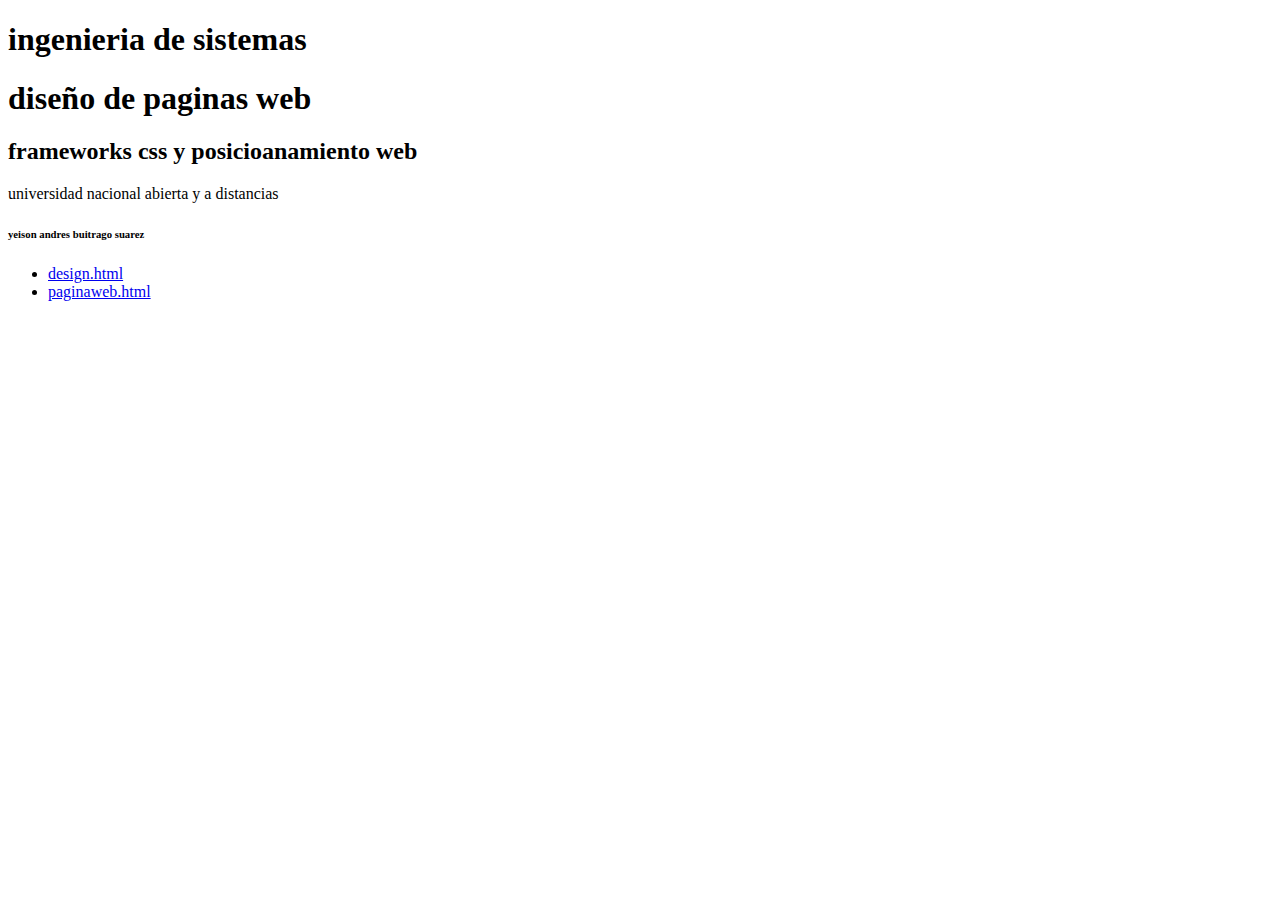
<file: fase3/index.html>
<!DOCTYPE html>
<html lang="en">
<head>
    <meta charset="UTF-8">
    <meta http-equiv="X-UA-Compatible" content="IE=edge">
    <meta name="viewport" content="width=device-width, initial-scale=1.0">
    <title>Document</title>
</head>
<body>
    <h1>ingenieria de sistemas</h1>
    <h1>diseño de paginas web</h1>
    <h2>frameworks css y posicioanamiento web</h1>
    <p>universidad nacional abierta y a distancias</p>
    <h6>yeison andres buitrago suarez</h6>
    <ul>
        <li><a href="design.html">design.html</a> </li>
        <li><a href="fase3/paginaweb.html">paginaweb.html</a> </li>
    </ul>
</body>
</html>
</file>
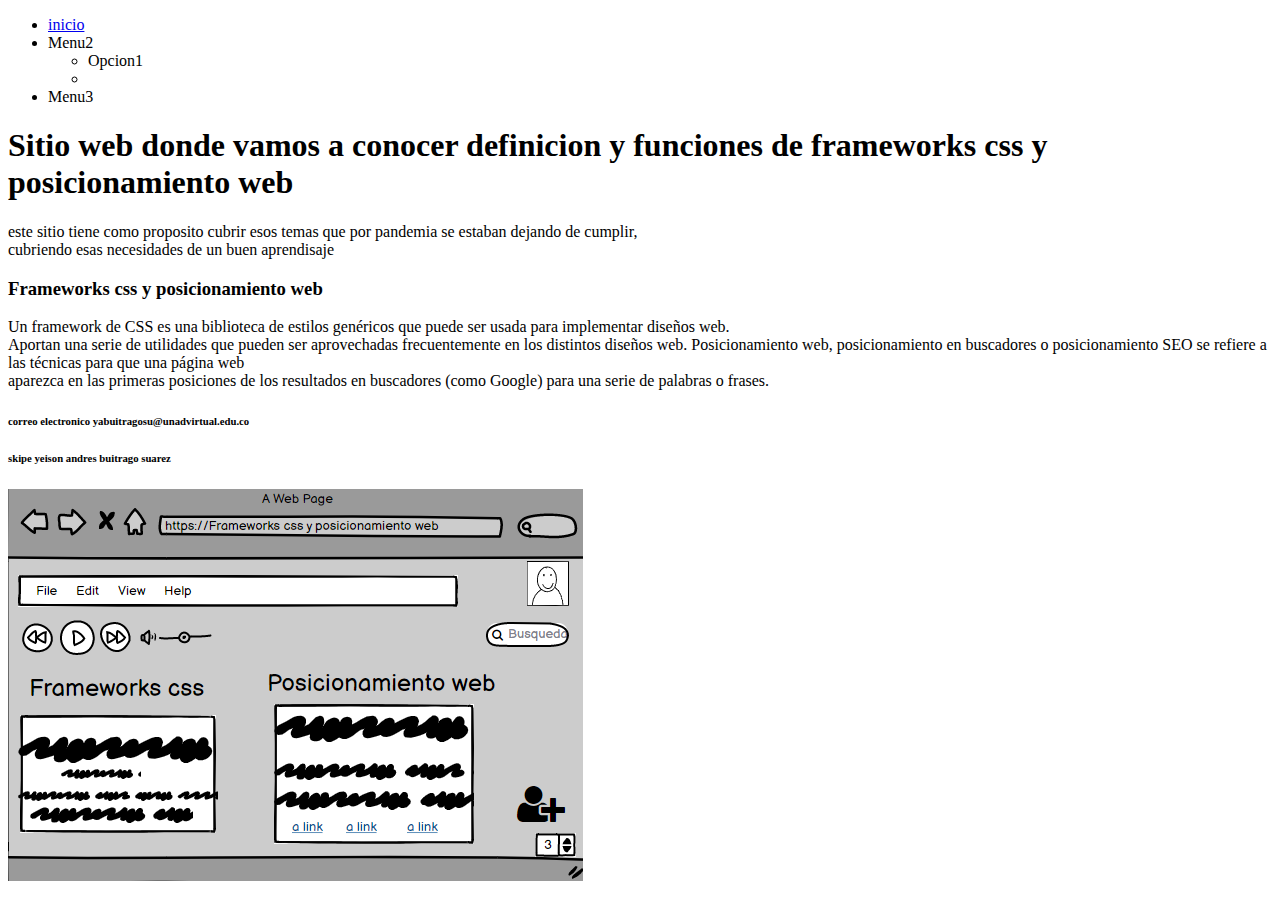
<file: design.html>
<!DOCTYPE html>
<html lang="en">
<head>
    <meta charset="UTF-8">
    <meta http-equiv="X-UA-Compatible" content="IE=edge">
    <meta name="viewport" content="width=device-width, initial-scale=1.0">
    <title>frameworks css y posicioanamiento web</title>
</head>
<body>
    <header>
        <nav>
            <ul>
                <li><a href="#">inicio</a>

                </li>
                <li>Menu2</li>
                <ul>
                    <li>Opcion1</li>
                    <li></li>
                </ul>
                
                <li>Menu3</li>
                
            </ul>
        </nav>
    </header>
    <section>
        <h1>Sitio web donde vamos a conocer definicion y funciones de frameworks css y posicionamiento web</h1>
        <p>este sitio tiene como proposito cubrir esos temas que por pandemia se estaban dejando de cumplir, <br>
             cubriendo esas necesidades de un buen aprendisaje </p>
    </section>
    <article>
        <h3>Frameworks css y posicionamiento web</h3>
        <p>Un framework de CSS es una biblioteca de estilos genéricos que puede ser usada para implementar diseños web.<br>
             Aportan una serie de utilidades que pueden ser aprovechadas frecuentemente en los distintos diseños web.
             Posicionamiento web, posicionamiento en buscadores o posicionamiento SEO se refiere a las técnicas para que una página web<br>
              aparezca en las primeras posiciones de los resultados en buscadores (como Google) para una serie de palabras o frases.
        </p>
    </article>
    <footer>
        <h6>correo electronico yabuitragosu@unadvirtual.edu.co</h6>
        <h6>skipe yeison andres buitrago suarez</h6>
    </footer>
    <img src="imagen.png" alt="el mockup">
</body>
</html>
</file>
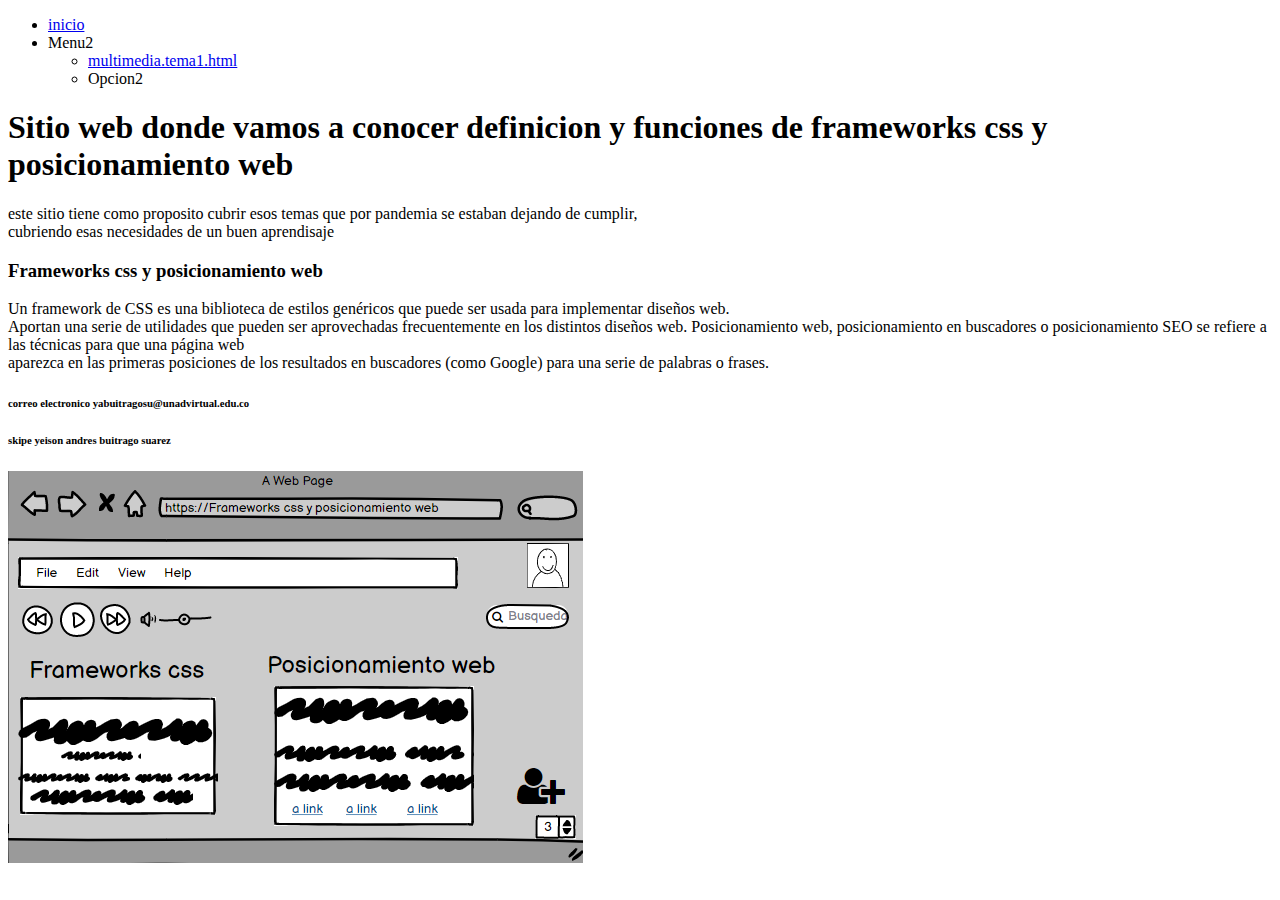
<file: fase3/design.html>
<!DOCTYPE html>
<html lang="en">
<head>
    <meta charset="UTF-8">
    <meta http-equiv="X-UA-Compatible" content="IE=edge">
    <meta name="viewport" content="width=device-width, initial-scale=1.0">
    <title>frameworks css y posicioanamiento web</title>
</head>
<body>
    <header>
        <nav>
            <ul>
                <li><a href="inicio">inicio</a>

                </li>
                <li>Menu2</li>
                <ul>
                    <li> <a href="multimeida.tema1">multimedia.tema1.html</a></li>
                    <li>Opcion2</li>
                </ul>
                
                
                
            </ul>
        </nav>
    </header>
    <section>
        <h1>Sitio web donde vamos a conocer definicion y funciones de frameworks css y posicionamiento web</h1>
        <p>este sitio tiene como proposito cubrir esos temas que por pandemia se estaban dejando de cumplir, <br>
             cubriendo esas necesidades de un buen aprendisaje </p>
    </section>
    <article>
        <h3>Frameworks css y posicionamiento web</h3>
        <p>Un framework de CSS es una biblioteca de estilos genéricos que puede ser usada para implementar diseños web.<br>
             Aportan una serie de utilidades que pueden ser aprovechadas frecuentemente en los distintos diseños web.
             Posicionamiento web, posicionamiento en buscadores o posicionamiento SEO se refiere a las técnicas para que una página web<br>
              aparezca en las primeras posiciones de los resultados en buscadores (como Google) para una serie de palabras o frases.
        </p>
    </article>
    <footer>
        <h6>correo electronico yabuitragosu@unadvirtual.edu.co</h6>
        <h6>skipe yeison andres buitrago suarez</h6>
    </footer>
    <img src="imagen.png" alt="el mockup">
</body>
</html>
</file>
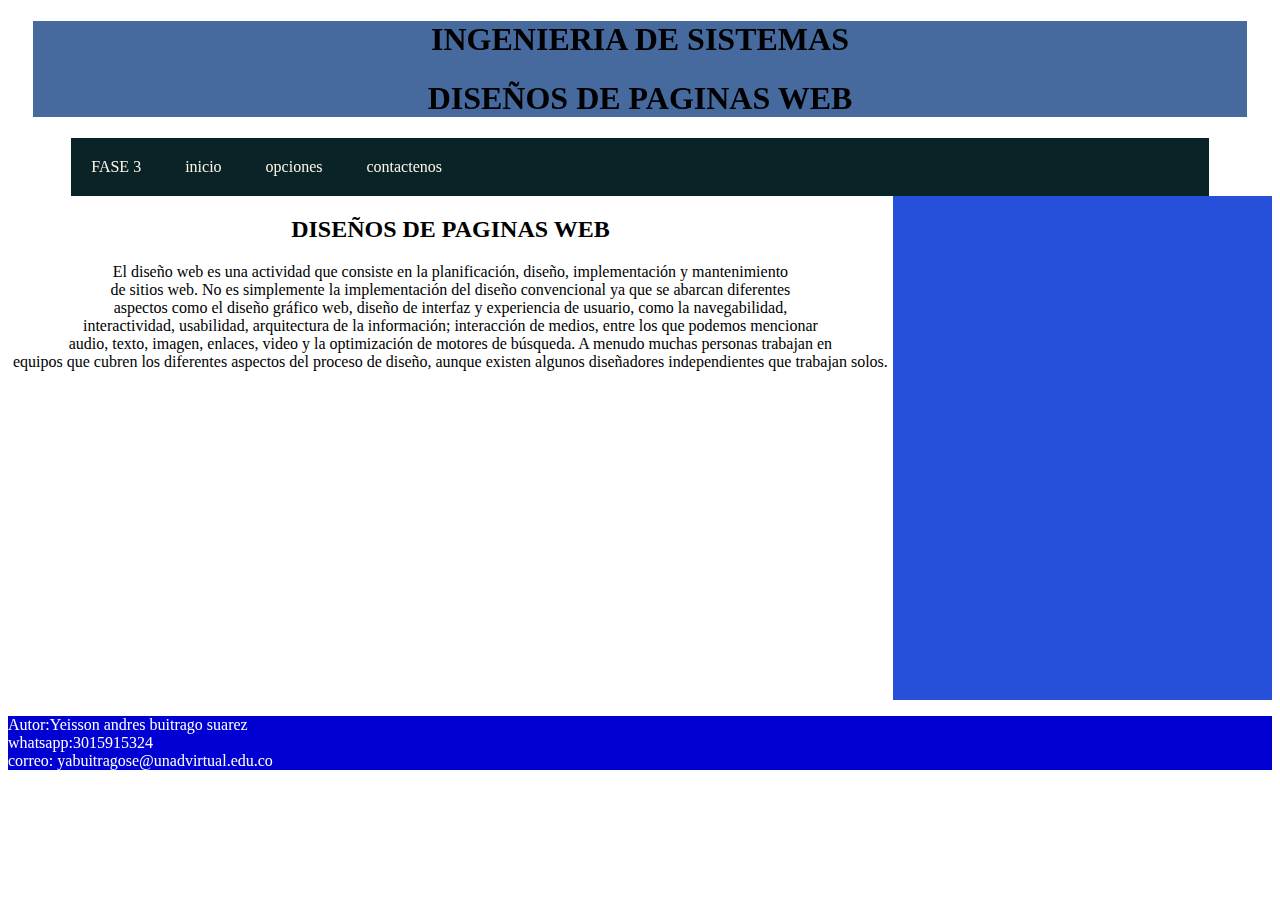
<file: fase3/fase3.html>
<!DOCTYPE html>
<html lang="en">

<head>
    <meta charset="UTF-8">
    <meta http-equiv="X-UA-Compatible" content="IE=edge">
    <meta name="viewport" content="width=device-width, initial-scale=1.0">
    <title>Diseños de paginas web</title>
    <link rel="stylesheet" href="css/styles.css">
</head>

<body>
    <header>
        <h1 class="primero">INGENIERIA DE SISTEMAS</h1>
        <H1 id="segundo">DISEÑOS DE PAGINAS WEB</H1>
        
    </header>
    <nav 
        <ul class="menu">
            <li>
                <a href="#">FASE 3</a>
                <a href="#">inicio</a>
                <a href="#">opciones</a>
                <a href="#">contactenos</a>
            </li>
        </ul>
        
    </nav>
    <div class="contenedor">
        <section>
            <article><h2>DISEÑOS DE PAGINAS WEB</h2></article>
            
            <article>
                El diseño web es una actividad que consiste en la planificación, diseño, implementación y mantenimiento <br>
                 de sitios web. No es simplemente la implementación del diseño convencional ya que se abarcan diferentes <br>
                  aspectos como el diseño gráfico web, diseño de interfaz y experiencia de usuario, como la navegabilidad, <br>
                   interactividad, usabilidad, arquitectura de la información; interacción de medios, entre los que podemos mencionar <br>
                    audio, texto, imagen, enlaces, video y la optimización de motores de búsqueda. A menudo muchas personas trabajan en <br>
                     equipos que cubren los diferentes aspectos del proceso de diseño, aunque existen algunos diseñadores independientes que trabajan solos.
                     <iframe width="560" height="315" src="https://www.youtube.com/embed/kHffOO7NfMI" title="YouTube video player" frameborder="0" allow="accelerometer; autoplay; clipboard-write; encrypted-media; gyroscope; picture-in-picture" allowfullscreen></iframe>
            </article>
            

            

        </section> 
        
        <aside>
            <iframe src="https://www.facebook.com/plugins/page.php?href=https%3A%2F%2Fwww.facebook.com%2FUniversidadUNAD%2F&tabs=timeline&width=340&height=500&small_header=false&adapt_container_width=true&hide_cover=false&show_facepile=true&appId" width="340" height="500" style="border:none;overflow:hidden" scrolling="no" frameborder="0" allowfullscreen="true" allow="autoplay; clipboard-write; encrypted-media; picture-in-picture; web-share"></iframe>
           
        </aside>
       
        
    </div>
    
  <footer>
      <p>Autor:Yeisson andres buitrago suarez <br>
        whatsapp:3015915324 <br>
        correo: yabuitragose@unadvirtual.edu.co
      </p>
  </footer>
    



</body>

</html>
</file>
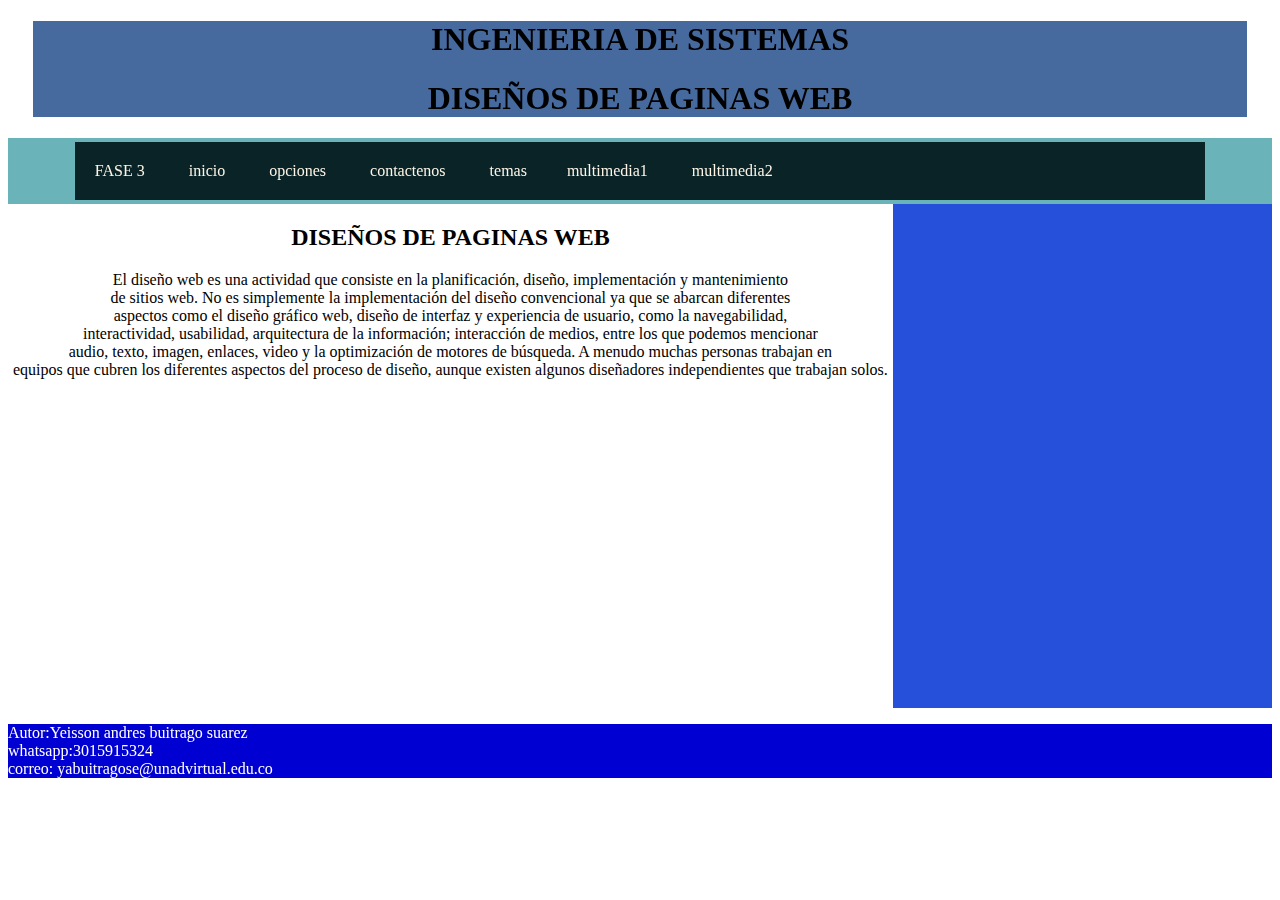
<file: fase3/framewoks.css - posiciobnamiento.web.html>
<!DOCTYPE html>
<html lang="en">

<head>
    <meta charset="UTF-8">
    <meta http-equiv="X-UA-Compatible" content="IE=edge">
    <meta name="viewport" content="width=device-width, initial-scale=1.0">
    <title>Diseños de paginas web</title>
    <link rel="stylesheet" href="css/styles.css">
</head>

<body>
    <header>
        <h1 class="primero">INGENIERIA DE SISTEMAS</h1>
        <H1 id="segundo">DISEÑOS DE PAGINAS WEB</H1>
        
    </header>
    <nav >
        <ul class="menu">
            <li>
                <a href="#">FASE 3</a>
                <a href="#">inicio</a>
                <a href="#">opciones</a>
                <a href="#">contactenos</a>
                <a href="#">temas
                    <a href="multimedia.tema1.html">multimedia1</a>
                    <a href="multimedia.tema2.html">multimedia2</a>
                </a>
            </li>
        </ul>
        
    </nav>
    <div class="contenedor">
        <section>
            <article><h2>DISEÑOS DE PAGINAS WEB</h2></article>
            
            <article>
                El diseño web es una actividad que consiste en la planificación, diseño, implementación y mantenimiento <br>
                 de sitios web. No es simplemente la implementación del diseño convencional ya que se abarcan diferentes <br>
                  aspectos como el diseño gráfico web, diseño de interfaz y experiencia de usuario, como la navegabilidad, <br>
                   interactividad, usabilidad, arquitectura de la información; interacción de medios, entre los que podemos mencionar <br>
                    audio, texto, imagen, enlaces, video y la optimización de motores de búsqueda. A menudo muchas personas trabajan en <br>
                     equipos que cubren los diferentes aspectos del proceso de diseño, aunque existen algunos diseñadores independientes que trabajan solos.
                     <iframe width="560" height="315" src="https://www.youtube.com/embed/kHffOO7NfMI" title="YouTube video player" frameborder="0" allow="accelerometer; autoplay; clipboard-write; encrypted-media; gyroscope; picture-in-picture" allowfullscreen></iframe>
            </article>
            

            

        </section> 
        
        <aside>
            <iframe src="https://www.facebook.com/plugins/page.php?href=https%3A%2F%2Fwww.facebook.com%2FUniversidadUNAD%2F&tabs=timeline&width=340&height=500&small_header=false&adapt_container_width=true&hide_cover=false&show_facepile=true&appId" width="340" height="500" style="border:none;overflow:hidden" scrolling="no" frameborder="0" allowfullscreen="true" allow="autoplay; clipboard-write; encrypted-media; picture-in-picture; web-share"></iframe>
           
        </aside>
       
        
    </div>
    
  <footer>
      <p>Autor:Yeisson andres buitrago suarez <br>
        whatsapp:3015915324 <br>
        correo: yabuitragose@unadvirtual.edu.co
      </p>
  </footer>
    



</body>

</html>
</file>
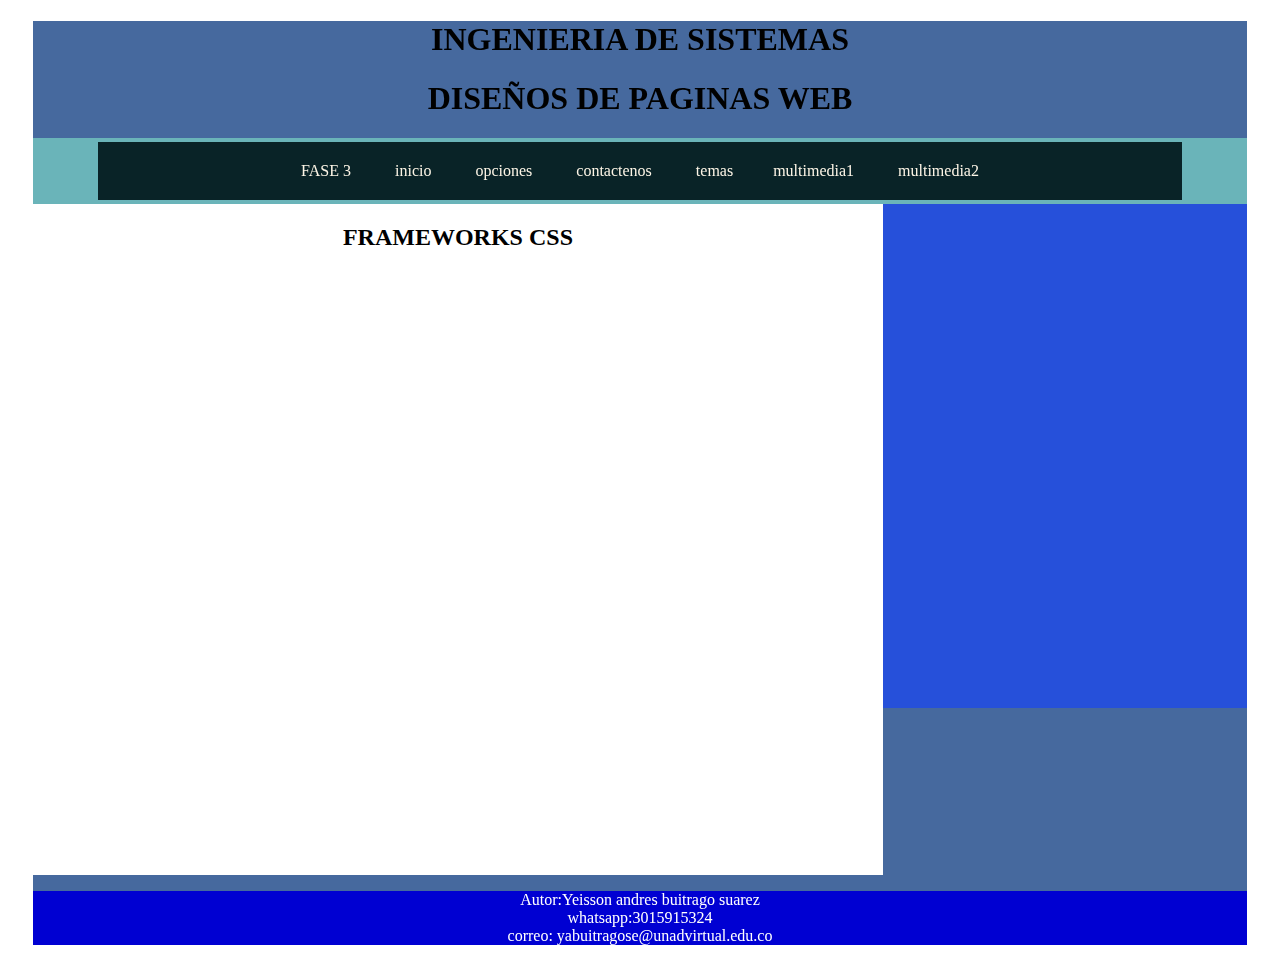
<file: fase3/framewoks.css.html>
<!DOCTYPE html>
<html lang="en">

<head>
    <meta charset="UTF-8">
    <meta http-equiv="X-UA-Compatible" content="IE=edge">
    <meta name="viewport" content="width=device-width, initial-scale=1.0">
    <title>Diseños de paginas web</title>
    <link rel="stylesheet" href="css/styles.css">
</head>

<body>
    <header>
        <h1 class="primero">INGENIERIA DE SISTEMAS</h1>
        <H1 id="segundo">DISEÑOS DE PAGINAS WEB</H1>
        
    </head>  
    <nav>     
        <ul class="menu">
            <li>
                <a href="#">FASE 3</a>
                <a href="#">inicio</a>
                <a href="#">opciones</a>
                <a href="#">contactenos</a>
                <a href="#">temas
                    <a href="multimedia.tema1.html">multimedia1</a>
                    <a href="multimedia.tema2.html">multimedia2</a>
                </a>
            </li>
        </ul>
        
    </nav>
    <div class="contenedor">
        <section>
            <article><h2>FRAMEWORKS CSS</h2></article>
            <article>
                <iframe width="800" height="600" src="pdf/FRAMEWORKS.pdf" frameborder="0"></iframe>
            </article>
            

            

        </section> 
        
        <aside>
            <iframe src="https://www.facebook.com/plugins/page.php?href=https%3A%2F%2Fwww.facebook.com%2FUniversidadUNAD%2F&tabs=timeline&width=340&height=500&small_header=false&adapt_container_width=true&hide_cover=false&show_facepile=true&appId" width="340" height="500" style="border:none;overflow:hidden" scrolling="no" frameborder="0" allowfullscreen="true" allow="autoplay; clipboard-write; encrypted-media; picture-in-picture; web-share"></iframe>
           
        </aside>
        
    </div>
  <footer>
      <p>Autor:Yeisson andres buitrago suarez <br>
        whatsapp:3015915324 <br>
        correo: yabuitragose@unadvirtual.edu.co
      </p>
  </footer>
    



</body>

</html>
</file>
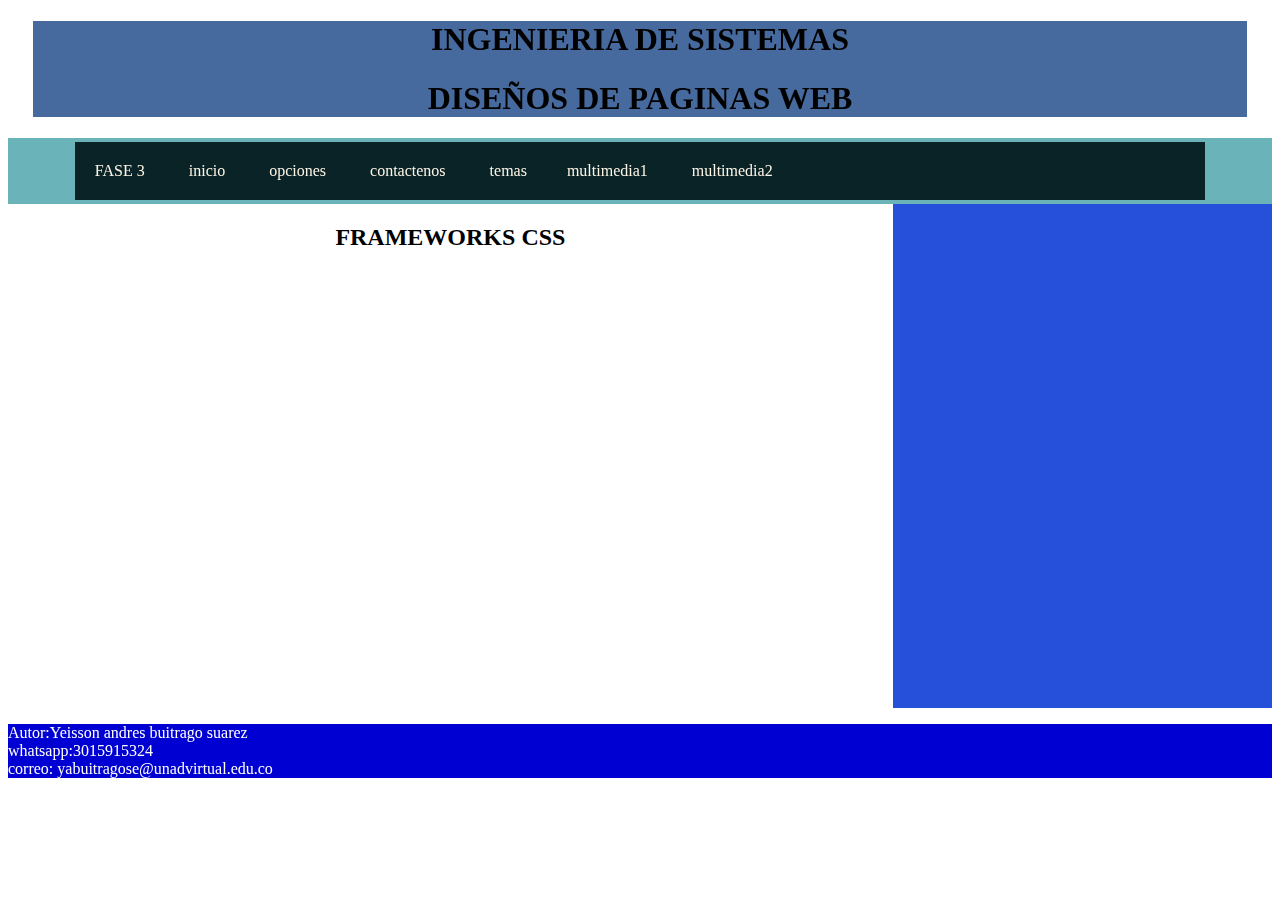
<file: fase3/multimedia.tema1.html>
<!DOCTYPE html>
<html lang="en">

<head>
    <meta charset="UTF-8">
    <meta http-equiv="X-UA-Compatible" content="IE=edge">
    <meta name="viewport" content="width=device-width, initial-scale=1.0">
    <title>Diseños de paginas web</title>
    <link rel="stylesheet" href="css/styles.css">
</head>

<body>
    <header>
        <h1 class="primero">INGENIERIA DE SISTEMAS</h1>
        <H1 id="segundo">DISEÑOS DE PAGINAS WEB</H1>
        
    </header>
    <nav>
        <ul class="menu">
            <li>
                <a href="#">FASE 3</a>
                <a href="#">inicio</a>
                <a href="#">opciones</a>
                <a href="#">contactenos</a>
                <a href="#">temas
                    <a href="multimedia.tema1.html">multimedia1</a>
                    <a href="multimedia.tema2.html">multimedia2</a>
                    

                </a>
            </li>
        </ul>
        
    </nav>
    <div class="contenedor">
        <section>
            <article><h2>FRAMEWORKS CSS</h2></article>
            <article>
                <iframe width="560" height="315" src="https://www.youtube.com/embed/agfe2DCBWqA" title="YouTube video player" frameborder="0" allow="accelerometer; autoplay; clipboard-write; encrypted-media; gyroscope; picture-in-picture" allowfullscreen></iframe>
            </article>
            

            

        </section> 
        
        <aside>
            <iframe src="https://www.facebook.com/plugins/page.php?href=https%3A%2F%2Fwww.facebook.com%2FUniversidadUNAD%2F&tabs=timeline&width=340&height=500&small_header=false&adapt_container_width=true&hide_cover=false&show_facepile=true&appId" width="340" height="500" style="border:none;overflow:hidden" scrolling="no" frameborder="0" allowfullscreen="true" allow="autoplay; clipboard-write; encrypted-media; picture-in-picture; web-share"></iframe>
           
        </aside>
        
    </div>
  <footer>
      <p>Autor:Yeisson andres buitrago suarez <br>
        whatsapp:3015915324 <br>
        correo: yabuitragose@unadvirtual.edu.co
      </p>
  </footer>
    



</body>

</html>
</file>
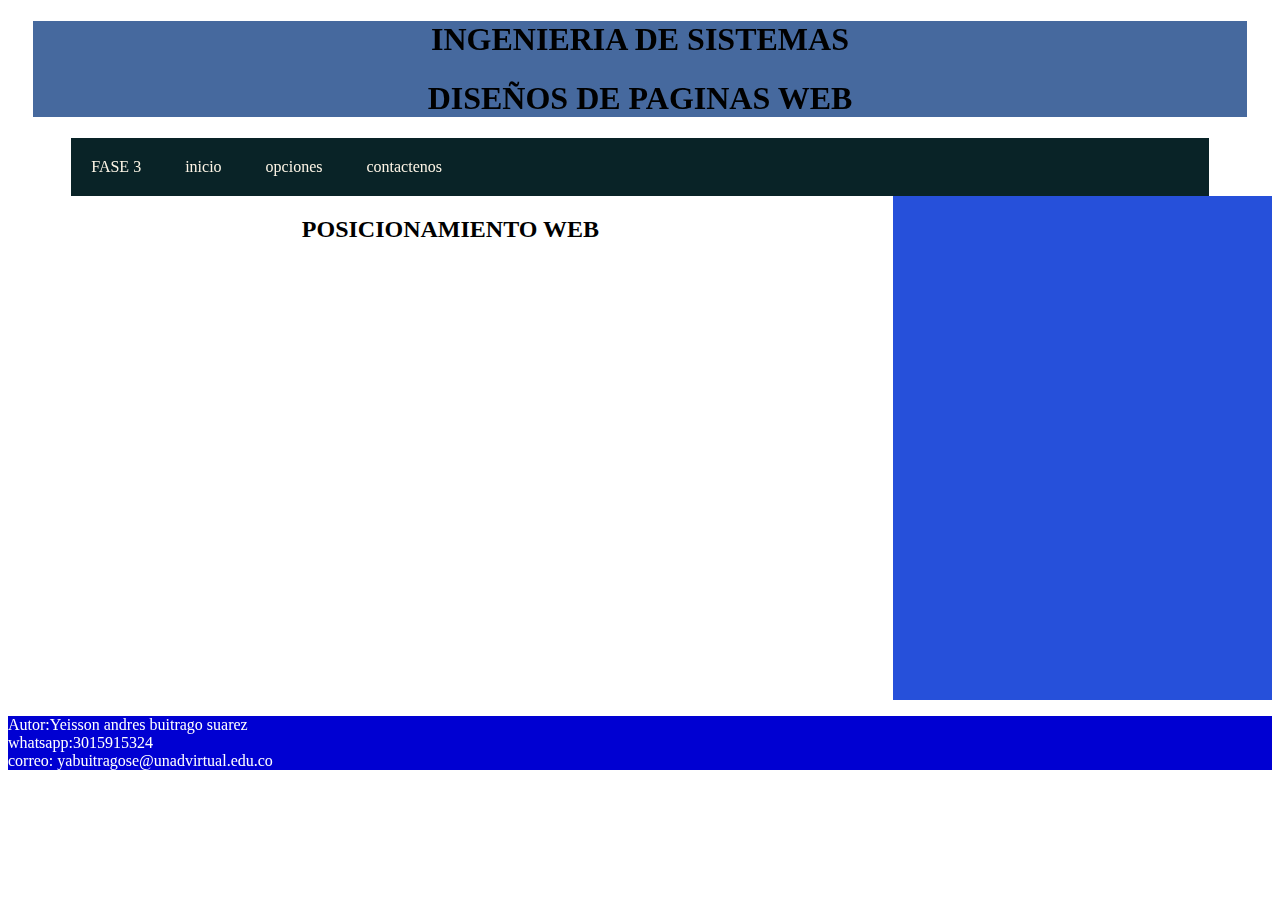
<file: fase3/multimedia.tema2.html>
<!DOCTYPE html>
<html lang="en">

<head>
    <meta charset="UTF-8">
    <meta http-equiv="X-UA-Compatible" content="IE=edge">
    <meta name="viewport" content="width=device-width, initial-scale=1.0">
    <title>Diseños de paginas web</title>
    <link rel="stylesheet" href="css/styles.css">
</head>

<body>
    <header>
        <h1 class="primero">INGENIERIA DE SISTEMAS</h1>
        <H1 id="segundo">DISEÑOS DE PAGINAS WEB</H1>
        
    </header>
    <nav 
        <ul class="menu">
            <li>
                <a href="#">FASE 3</a>
                <a href="#">inicio</a>
                <a href="#">opciones</a>
                <a href="#">contactenos</a>
            </li>
        </ul>
        
    </nav>
    <div class="contenedor">
        <section>
            <article><h2>POSICIONAMIENTO WEB</h2></article>
            <article>
                <iframe width="560" height="315" src="https://www.youtube.com/embed/tuXzRu6E9go" title="YouTube video player" frameborder="0" allow="accelerometer; autoplay; clipboard-write; encrypted-media; gyroscope; picture-in-picture" allowfullscreen></iframe>
            </article>
            

            

        </section> 
        
        <aside>
            <iframe src="https://www.facebook.com/plugins/page.php?href=https%3A%2F%2Fwww.facebook.com%2FUniversidadUNAD%2F&tabs=timeline&width=340&height=500&small_header=false&adapt_container_width=true&hide_cover=false&show_facepile=true&appId" width="340" height="500" style="border:none;overflow:hidden" scrolling="no" frameborder="0" allowfullscreen="true" allow="autoplay; clipboard-write; encrypted-media; picture-in-picture; web-share"></iframe>
           
        </aside>
        
    </div>
  <footer>
      <p>Autor:Yeisson andres buitrago suarez <br>
        whatsapp:3015915324 <br>
        correo: yabuitragose@unadvirtual.edu.co
      </p>
  </footer>
    



</body>

</html>
</file>
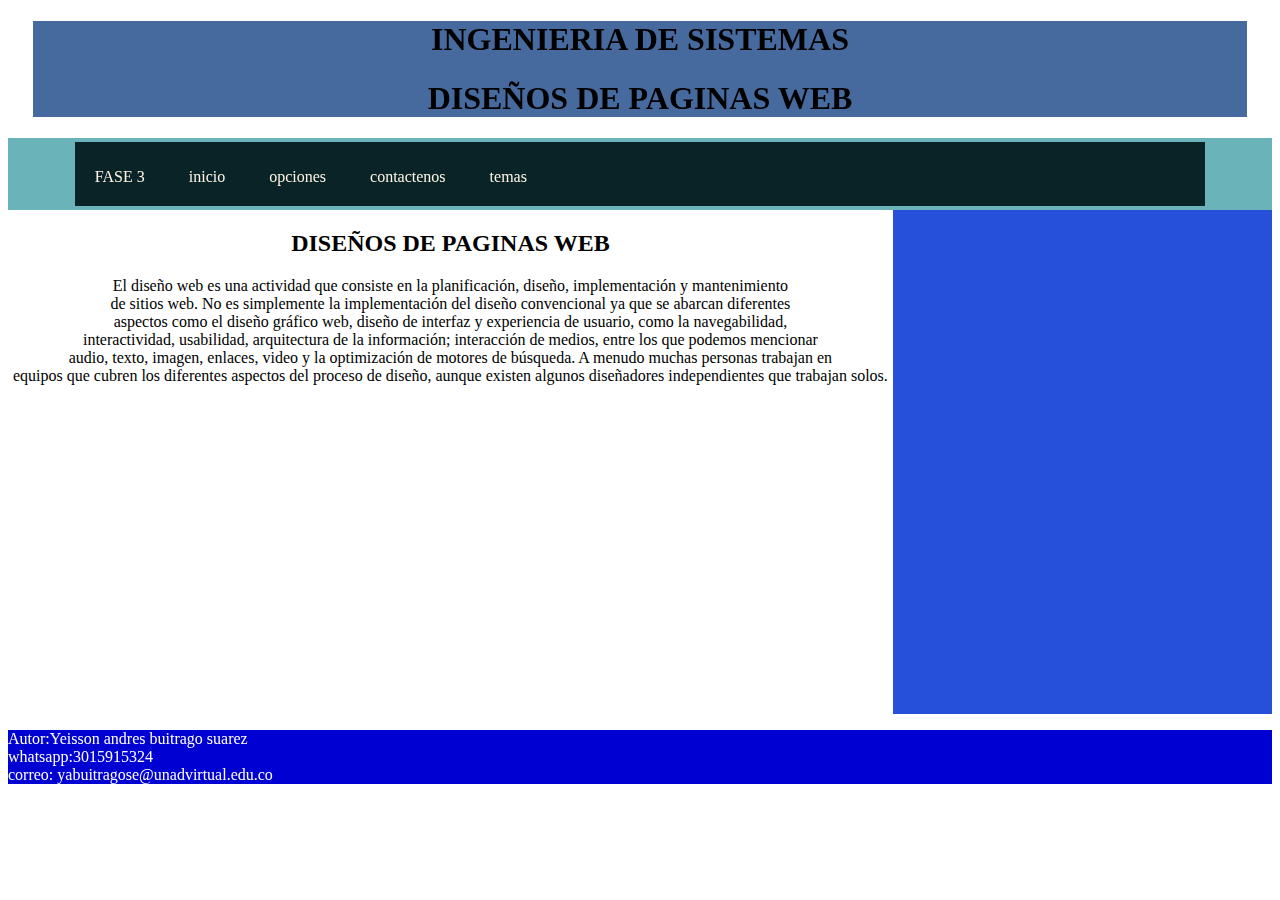
<file: fase3/paginaweb.html>
<!DOCTYPE html>
<html lang="en">

<head>
    <meta charset="UTF-8">
    <meta http-equiv="X-UA-Compatible" content="IE=edge">
    <meta name="viewport" content="width=device-width, initial-scale=1.0">
    <title>Diseños de paginas web</title>
    <link rel="stylesheet" href="css/styles.css">
</head>

<body>
    <header>
        <h1 class="primero">INGENIERIA DE SISTEMAS</h1>
        <H1 id="segundo">DISEÑOS DE PAGINAS WEB</H1>
        
    </header>
    <nav >
        <ul class="menu">
            <li>
                <a href="#">FASE 3</a>
                <a href="#">inicio</a>
                <a href="#">opciones</a>
                <a href="#">contactenos</a>
                <a href="#">temas
                    <a href="multimedia.tema1.html"></a>
                    <a href="multimedia.tema2.html"></a>
                </a>
                
            </li>
        </ul>
        
    </nav>
    <div class="contenedor">
        <section>
            <article><h2>DISEÑOS DE PAGINAS WEB</h2></article>
            
            <article>
                El diseño web es una actividad que consiste en la planificación, diseño, implementación y mantenimiento <br>
                 de sitios web. No es simplemente la implementación del diseño convencional ya que se abarcan diferentes <br>
                  aspectos como el diseño gráfico web, diseño de interfaz y experiencia de usuario, como la navegabilidad, <br>
                   interactividad, usabilidad, arquitectura de la información; interacción de medios, entre los que podemos mencionar <br>
                    audio, texto, imagen, enlaces, video y la optimización de motores de búsqueda. A menudo muchas personas trabajan en <br>
                     equipos que cubren los diferentes aspectos del proceso de diseño, aunque existen algunos diseñadores independientes que trabajan solos.
                     <iframe width="560" height="315" src="https://www.youtube.com/embed/kHffOO7NfMI" title="YouTube video player" frameborder="0" allow="accelerometer; autoplay; clipboard-write; encrypted-media; gyroscope; picture-in-picture" allowfullscreen></iframe>
            </article>
            

            

        </section> 
        
        <aside>
            <iframe src="https://www.facebook.com/plugins/page.php?href=https%3A%2F%2Fwww.facebook.com%2FUniversidadUNAD%2F&tabs=timeline&width=340&height=500&small_header=false&adapt_container_width=true&hide_cover=false&show_facepile=true&appId" width="340" height="500" style="border:none;overflow:hidden" scrolling="no" frameborder="0" allowfullscreen="true" allow="autoplay; clipboard-write; encrypted-media; picture-in-picture; web-share"></iframe>
           
        </aside>
       
        
    </div>
    
  <footer>
      <p>Autor:Yeisson andres buitrago suarez <br>
        whatsapp:3015915324 <br>
        correo: yabuitragose@unadvirtual.edu.co
      </p>
  </footer>
    



</body>

</html>
</file>
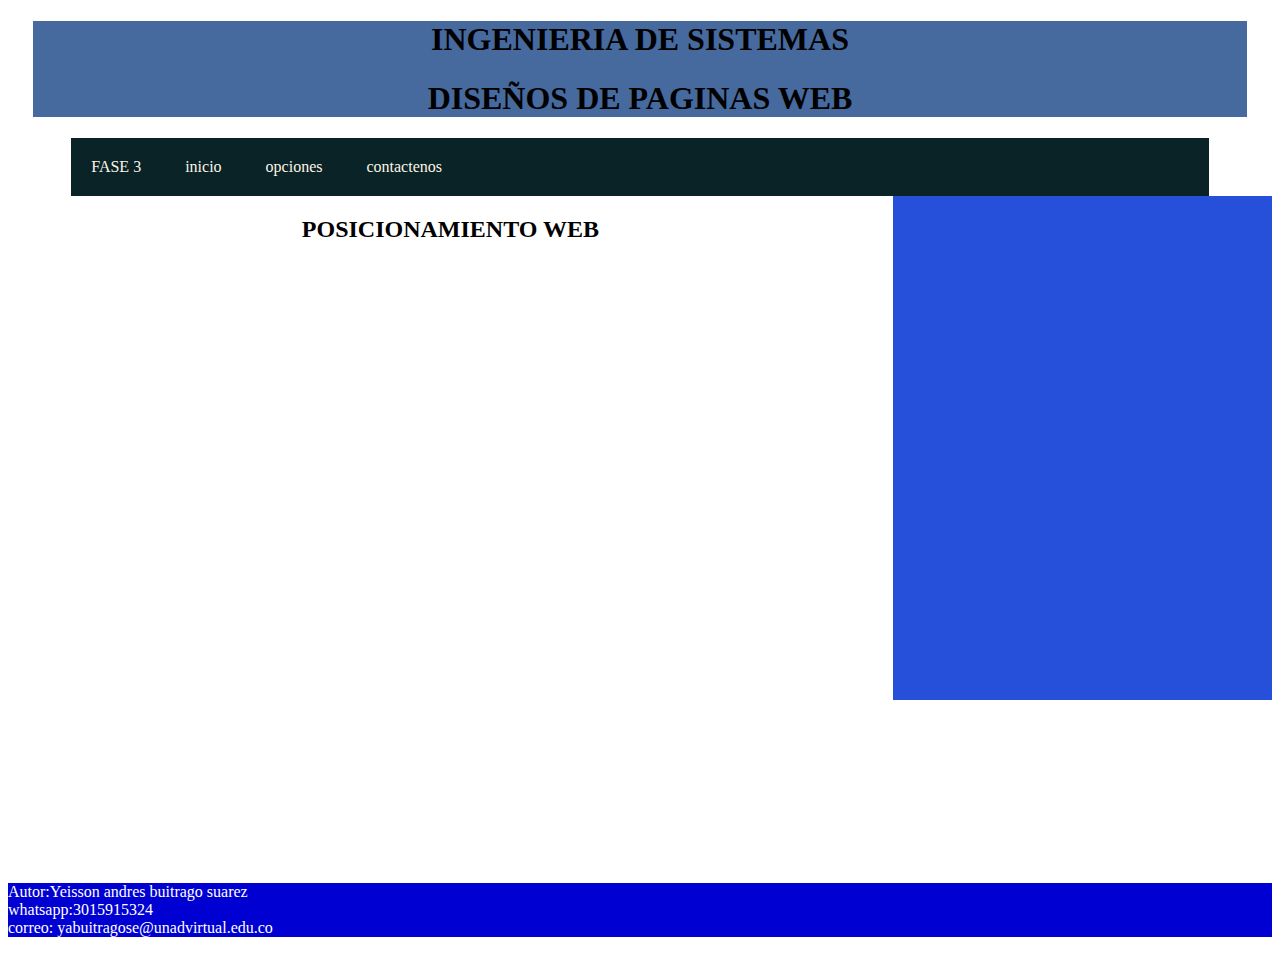
<file: fase3/posicioanamiento web.html>
<!DOCTYPE html>
<html lang="en">

<head>
    <meta charset="UTF-8">
    <meta http-equiv="X-UA-Compatible" content="IE=edge">
    <meta name="viewport" content="width=device-width, initial-scale=1.0">
    <title>Diseños de paginas web</title>
    <link rel="stylesheet" href="css/styles.css">
</head>

<body>
    <header>
        <h1 class="primero">INGENIERIA DE SISTEMAS</h1>
        <H1 id="segundo">DISEÑOS DE PAGINAS WEB</H1>
        
    </header>
    <nav 
        <ul class="menu">
            <li>
                <a href="#">FASE 3</a>
                <a href="#">inicio</a>
                <a href="#">opciones</a>
                <a href="#">contactenos</a>
            </li>
        </ul>
        
    </nav>
    <div class="contenedor">
        <section>
            <article><h2>POSICIONAMIENTO WEB</h2></article>
            <article>
                <iframe width="800" height="600" src="pdf/POSOCIONAMIENTO WEB.pdf" frameborder="0"></iframe>
            </article>
            

            

        </section> 
        
        <aside>
            <iframe src="https://www.facebook.com/plugins/page.php?href=https%3A%2F%2Fwww.facebook.com%2FUniversidadUNAD%2F&tabs=timeline&width=340&height=500&small_header=false&adapt_container_width=true&hide_cover=false&show_facepile=true&appId" width="340" height="500" style="border:none;overflow:hidden" scrolling="no" frameborder="0" allowfullscreen="true" allow="autoplay; clipboard-write; encrypted-media; picture-in-picture; web-share"></iframe>
           
        </aside>
        
    </div>
  <footer>
      <p>Autor:Yeisson andres buitrago suarez <br>
        whatsapp:3015915324 <br>
        correo: yabuitragose@unadvirtual.edu.co
      </p>
  </footer>
    



</body>

</html>
</file>
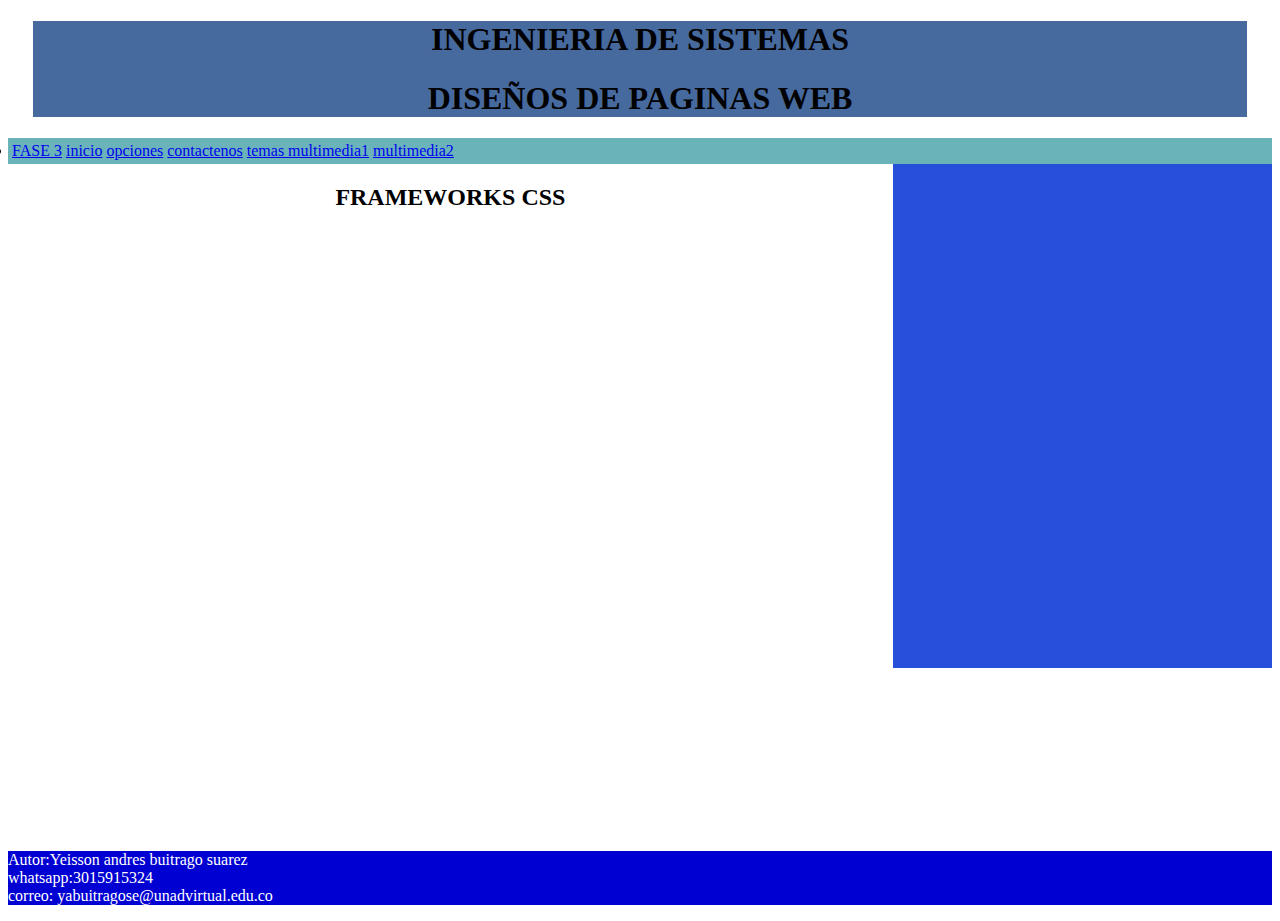
<file: fase3/styles.html>
<!DOCTYPE html>
<html lang="en">

<head>
    <meta charset="UTF-8">
    <meta http-equiv="X-UA-Compatible" content="IE=edge">
    <meta name="viewport" content="width=device-width, initial-scale=1.0">
    <title>Diseños de paginas web</title>
    <link rel="stylesheet" href="css/styles.css">
</head>

<body>
    <header>
        <h1 class="primero">INGENIERIA DE SISTEMAS</h1>
        <H1 id="segundo">DISEÑOS DE PAGINAS WEB</H1>
        
    </header>
    <nav>
         
        
        
        </ul class="menu">  
            <li>
                <a href="#">FASE 3</a>
                <a href="#">inicio</a>
                <a href="#">opciones</a>
                <a href="#">contactenos</a>
                <a href="#">temas
                    <a href="multimedia.tema1.html">multimedia1</a>
                    <a href="multimedia.tema2.html">multimedia2</a>
                </a>
            </li>
        </ul>
        
    </nav>
    <div class="contenedor">
        <section>
            <article><h2>FRAMEWORKS CSS</h2></article>
            <article>
                <iframe width="800" height="600" src="pdf/FRAMEWORKS.pdf" frameborder="0"></iframe>
            </article>
            

            

        </section> 
        
        <aside>
            <iframe src="https://www.facebook.com/plugins/page.php?href=https%3A%2F%2Fwww.facebook.com%2FUniversidadUNAD%2F&tabs=timeline&width=340&height=500&small_header=false&adapt_container_width=true&hide_cover=false&show_facepile=true&appId" width="340" height="500" style="border:none;overflow:hidden" scrolling="no" frameborder="0" allowfullscreen="true" allow="autoplay; clipboard-write; encrypted-media; picture-in-picture; web-share"></iframe>
           
        </aside>
        
    </div>
  <footer>
      <p>Autor:Yeisson andres buitrago suarez <br>
        whatsapp:3015915324 <br>
        correo: yabuitragose@unadvirtual.edu.co
      </p>
  </footer>
    



</body>

</html>
</file>
<file: fase3/css/styles.css>
header{
    background-color: rgb(70, 105, 158);
    text-align: center;
    margin-top: 1%;
    margin-left: 2%;
    margin-right: 2%;
}
nav{
    color: rgb(3, 3, 15);
    background-color: rgb(106, 180, 185);
    padding: 4px;
    
    
}
section{
    float: left;
    width: 70%;
    background-color: rgb(255, 255, 255);
    text-align: center;
    
    
    
}
aside{
    float: left;
    width: 30%;
    background-color: rgb(38, 80, 218);
    
    

    
    
}
footer{
    background-color: rgb(0, 0, 210);
    color: rgb(255, 255, 255);

}

.menu{
    list-style: none;
    padding: 0;
    background-color: #092327;
    width: 90%;
    max-width: 1200px;
    margin: auto;

}

.menu li a{
    text-decoration: none;
    color: oldlace;
    padding: 20px;
    display: inline-block;

}

.menu li{
    display: inline-block;
    text-align: center;

}

.menu li a:hover{
    background: #ef8354;

}

.contenedor::after{
    content: "";
    display: block;
    clear: both;

}
</file>
